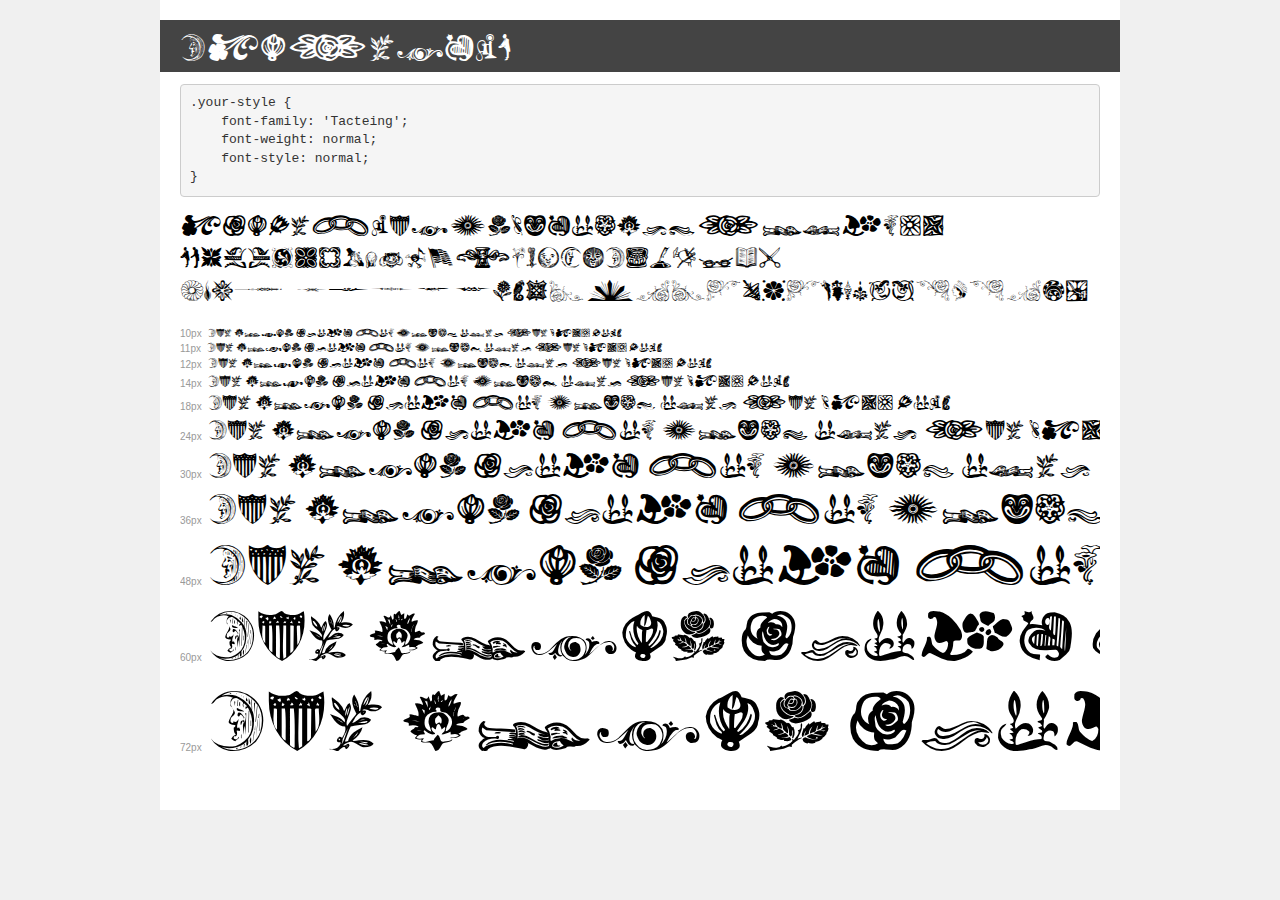
<file: demo.html>
<!DOCTYPE html>
<html lang="en">
<head>
    <meta charset="utf-8">
    <meta http-equiv="X-UA-Compatible" content="IE=edge">
    <meta name="viewport" content="width=device-width, initial-scale=1">
    <meta name="robots" content="noindex, noarchive">
    <meta name="format-detection" content="telephone=no">
    <title>Transfonter demo</title>
    <link href="stylesheet.css" rel="stylesheet">
    <style>
        /*
        http://meyerweb.com/eric/tools/css/reset/
        v2.0 | 20110126
        License: none (public domain)
        */
        html, body, div, span, applet, object, iframe,
        h1, h2, h3, h4, h5, h6, p, blockquote, pre,
        a, abbr, acronym, address, big, cite, code,
        del, dfn, em, img, ins, kbd, q, s, samp,
        small, strike, strong, sub, sup, tt, var,
        b, u, i, center,
        dl, dt, dd, ol, ul, li,
        fieldset, form, label, legend,
        table, caption, tbody, tfoot, thead, tr, th, td,
        article, aside, canvas, details, embed,
        figure, figcaption, footer, header, hgroup,
        menu, nav, output, ruby, section, summary,
        time, mark, audio, video {
            margin: 0;
            padding: 0;
            border: 0;
            font-size: 100%;
            font: inherit;
            vertical-align: baseline;
        }
        /* HTML5 display-role reset for older browsers */
        article, aside, details, figcaption, figure,
        footer, header, hgroup, menu, nav, section {
            display: block;
        }
        body {
            line-height: 1;
        }
        ol, ul {
            list-style: none;
        }
        blockquote, q {
            quotes: none;
        }
        blockquote:before, blockquote:after,
        q:before, q:after {
            content: '';
            content: none;
        }
        table {
            border-collapse: collapse;
            border-spacing: 0;
        }
        /* demo styles */
        body {
            background: #f0f0f0;
            color: #000;
        }
        .page {
            background: #fff;
            width: 920px;
            margin: 0 auto;
            padding: 20px 20px 0 20px;
            overflow: hidden;
        }
        .font-container {
            overflow-x: auto;
            overflow-y: hidden;
            margin-bottom: 40px;
            line-height: 1.3;
            white-space: nowrap;
            padding-bottom: 5px;
        }
        h1 {
            position: relative;
            background: #444;
            font-size: 32px;
            color: #fff;
            padding: 10px 20px;
            margin: 0 -20px 12px -20px;
        }
        .letters {
            font-size: 25px;
            margin-bottom: 20px;
        }
        .s10:before {
            content: '10px';
        }
        .s11:before {
            content: '11px';
        }
        .s12:before {
            content: '12px';
        }
        .s14:before {
            content: '14px';
        }
        .s18:before {
            content: '18px';
        }
        .s24:before {
            content: '24px';
        }
        .s30:before {
            content: '30px';
        }
        .s36:before {
            content: '36px';
        }
        .s48:before {
            content: '48px';
        }
        .s60:before {
            content: '60px';
        }
        .s72:before {
            content: '72px';
        }
        .s10:before, .s11:before, .s12:before, .s14:before,
        .s18:before, .s24:before, .s30:before, .s36:before,
        .s48:before, .s60:before, .s72:before {
            font-family: Arial, sans-serif;
            font-size: 10px;
            font-weight: normal;
            font-style: normal;
            color: #999;
            padding-right: 6px;
        }
        pre {
            display: block;
            padding: 9px;
            margin: 0 0 12px;
            font-family: Monaco, Menlo, Consolas, "Courier New", monospace;
            font-size: 13px;
            line-height: 1.428571429;
            color: #333;
            font-weight: normal;
            font-style: normal;
            background-color: #f5f5f5;
            border: 1px solid #ccc;
            overflow-x: auto;
            border-radius: 4px;
        }
        /* responsive */
        @media (max-width: 959px) {
            .page {
                width: auto;
                margin: 0;
            }
        }
    </style>
</head>
<body>
<div class="page">
    <div class="demo">
        <h1 style="font-family: 'Tacteing'; font-weight: normal; font-style: normal;">TacteingA</h1>
        <pre title="Usage">.your-style {
    font-family: 'Tacteing';
    font-weight: normal;
    font-style: normal;
}</pre>
        <div class="font-container" style="font-family: 'Tacteing'; font-weight: normal; font-style: normal;">
            <p class="letters">
                abcdefghijklmnopqrstuvwxyz<br>
ABCDEFGHIJKLMNOPQRSTUVWXYZ<br>
                0123456789.:,;()*!?'@#&lt;&gt;$%&^+-=~
            </p>
            <p class="s10" style="font-size: 10px;">The quick brown fox jumps over the lazy dog.</p>
            <p class="s11" style="font-size: 11px;">The quick brown fox jumps over the lazy dog.</p>
            <p class="s12" style="font-size: 12px;">The quick brown fox jumps over the lazy dog.</p>
            <p class="s14" style="font-size: 14px;">The quick brown fox jumps over the lazy dog.</p>
            <p class="s18" style="font-size: 18px;">The quick brown fox jumps over the lazy dog.</p>
            <p class="s24" style="font-size: 24px;">The quick brown fox jumps over the lazy dog.</p>
            <p class="s30" style="font-size: 30px;">The quick brown fox jumps over the lazy dog.</p>
            <p class="s36" style="font-size: 36px;">The quick brown fox jumps over the lazy dog.</p>
            <p class="s48" style="font-size: 48px;">The quick brown fox jumps over the lazy dog.</p>
            <p class="s60" style="font-size: 60px;">The quick brown fox jumps over the lazy dog.</p>
            <p class="s72" style="font-size: 72px;">The quick brown fox jumps over the lazy dog.</p>
        </div>
    </div>

</div>
</body>
</html>
</file>
<file: stylesheet.css>
@font-face {
    font-family: 'Tacteing';
    src: url('TacteingA.eot');
    font-weight: normal;
    font-style: normal;
}
@font-face {
    font-family: 'Tacteing';
    src: local('TacteingA'),
        url('[data-uri]') format('woff2'),
        url('[data-uri]') format('woff'),
        url('TacteingA.ttf') format('truetype'),
        url('TacteingA.svg#TacteingA') format('svg');
    font-weight: normal;
    font-style: normal;
    font-display: swap;
}
</file>
